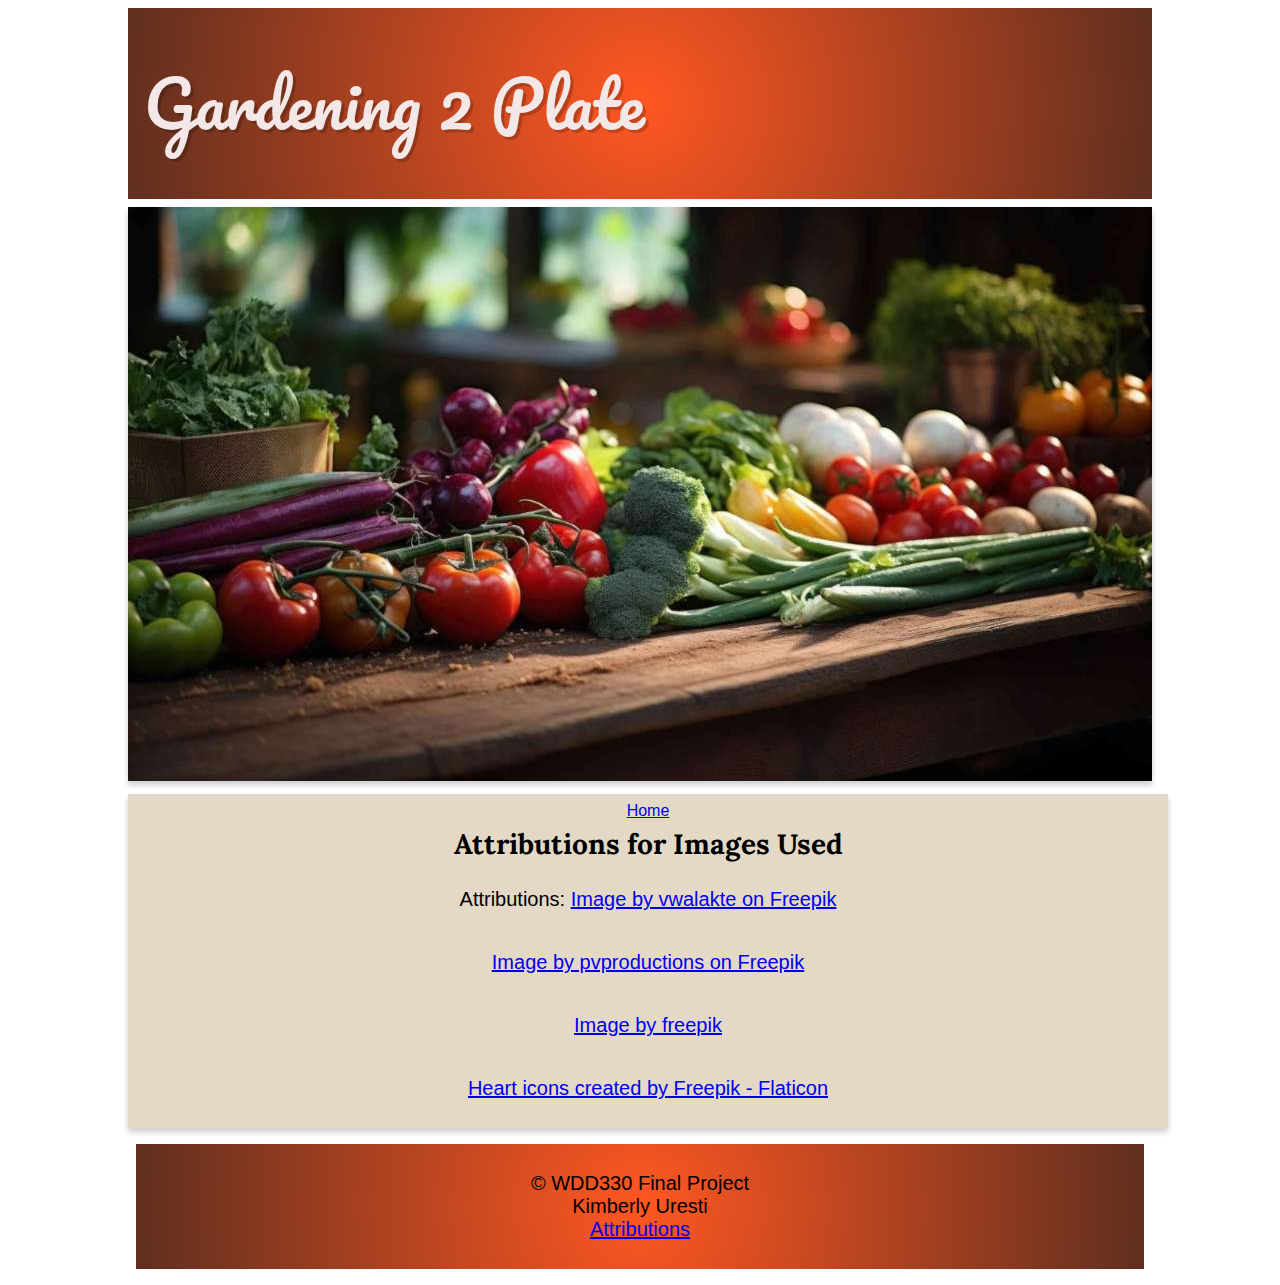
<file: attributions.html>
<!DOCTYPE html>
<html lang="en">
<head>
  <meta charset="UTF-8">
  <meta name="viewport" content="width=device-width, initial-scale=1.0">
  <title>Attributions</title>

  <!--Links-->

  <link rel="preconnect" href="https://fonts.googleapis.com" />
  <link rel="preconnect" href="https://fonts.gstatic.com" crossorigin />
  <link rel="shortcut" href="favicon_io/favicon.ico" />
  <link
    href="https://fonts.googleapis.com/css2?family=Lora:ital,wght@0,400..700;1,400..700&family=Open+Sans:ital,wght@0,300..800;1,300..800&family=Pacifico&display=swap"
    rel="stylesheet"
  />
  <link rel="stylesheet" href="styles/base.css" />
  <link rel="stylesheet" href="styles/normalize.css" />
  <link rel="stylesheet" href="styles/medium.css" />
  <link rel="stylesheet" href="styles/large.css" />
  <script src="scripts/main.js" type="module"></script>
</head>
 <!--Header-->
 
<body>
  <div class="header-container">
    <header id="main-header">  
    <main class="main-attributions">
      <a href="index.html">Home</a>
      <h1>Attributions for Images Used</h1>
      <p>Attributions: <a href="https://www.freepik.com/free-photo/vegetables-basket-sunlight_10585766.htm#fromView=search&page=1&position=4&uuid=d8134ceb-c1ee-4d8b-a6b7-f544be15f842">Image by vwalakte on Freepik</a></p>
      <p><a href="https://www.freepik.com/free-photo/composition-fresh-vegetables-blurred-vegetable-garden-background_62536107.htm#fromView=search&page=1&position=28&uuid=d8134ceb-c1ee-4d8b-a6b7-f544be15f842">Image by pvproductions on Freepik</a></p>
      <p><a href="https://www.freepik.com/free-photo/close-up-hand-holding-basket_19262542.htm#fromView=search&page=1&position=23&uuid=ea11fd7b-b7c8-42e2-9e62-edc23652fa65">Image by freepik</a></p>
      <p><a href="https://www.flaticon.com/free-icons/heart" title="heart icons">Heart icons created by Freepik - Flaticon</a></p>
    </main>
      
    </header>
    <footer id="main-footer">
      
    </footer>  
</body>
</html>
</file>
<file: styles/base.css>
:root {
  --heading-font: "Lora", serif;
  --paragraph-font: "Open-Sans", sans-serif;
  --card-title-font: "Pacifico", cursive;
  --main-font-color: #0d0d0d;
  --font-color-on-color: whitesmoke;
  --text-shadow: 2px 2px 0px rgba(0, 0, 0, 0.3);
  --box-shadow: 0 4px 6px rgba(0, 0, 0, 0.2);;
  --border: rgb(35, 34, 34);
  --primary-color: --#4CAF50;
  --accent1: #795548;
  --accent2: #FF5722;
  --accent3: #FFEB3B;
  --accent4: #E0E0E0;
  --accent5: #F44336;
  --accent6: #636CA8;
  --accent7: #8BC34A;
}

.content-container {
  width: 100%;
  padding: 0 2rem; 
  box-sizing: border-box; 
}

/*Overall body fonts*/
body {
  font-family: var(--paragraph-font);
  width: 100%;
  display: flex;
  flex-direction: column;
  align-items: center;
  justify-content: center;
}
h1,
h2,
h3,
h4,
h4,
h5,
h6 {
  font-family: var(--heading-font);
  font-size: 20px;
}
p {
  font-size: 16px;
}


/*Styling of the Header */
 .header {
  display: flex;
  flex-direction: column;
  align-items: center;
  width: 100%;
  height: 100%;
  object-fit: cover;
}


.header-title {
  
  background: radial-gradient(circle, rgba(255,87,34,1) 0%, rgba(98,47,31,1) 98%, rgba(139,195,74,1) 3100%);
  margin-top: .50rem;
  margin-bottom: .50rem;
  padding: 1rem;
}

.header-title h1 {
  font-family: var(--card-title-font);
  color: rgb(243, 231, 231);
  text-shadow: 3px 3px 0px rgba(0, 0, 0, 0.2);
  font-size: 1.75rem;
  font-weight: 500;
  padding: 0;
  text-align: left;
  box-shadow: var(--border);
}

/*Hero Image styling*/
.hero-container {
 width: 100%;
 height: 100%;
 object-fit: cover;
}

.hero-container img {
  object-fit: cover;
  width: 100%;
  height: 100%;
  box-shadow: var(--box-shadow);
}

/*main attributions style*/
/* main .home-page */
.main-attributions,
.home-page {
  background: #e3d9c6;
  background-size: cover;
  display: flex;
  flex-direction: column;
  justify-content: center;
  align-items: center;  
  margin-top: .5rem;
  width: 100%;
  min-height: 100%;
  box-shadow: var(--box-shadow);
  margin-bottom: 1rem;
}

.plant h2 {
  font-size: 1.5rem;
  padding: 1rem;
  text-align: center;
}

/*style user interaction*/
.plant-input {
  text-align: center;
}
#pName {
  height: .75rem;
  width: 40%;
  font-size: 1.25rem;
  border: .1rem solid var(--border);
  border-radius: .4rem;
  padding: 1rem;
}


.notFoundMessage {
  padding: 1rem;
}

.search-button-container {
  display: flex;
  flex-direction: row;
}

#search-button,
#clear-button {
  height: 2.25rem;
  width: 30%;
  padding: .6rem;
  border: .1rem solid var(--border);
  border-radius: .4rem;
  background: rgb(243,245,255);
  background: radial-gradient(circle, rgba(242,244,254,1) 40%, rgba(99,108,168,1) 96%, rgba(99,99,168,1) 3100%);
  color: var(--main-font-color);
  font-weight: 600;
   margin: .5rem;
  box-shadow: var(--box-shadow);
}

#favorite-plants {
  height: 2.25rem;
  width: 30%;
  padding: .6rem;
  border: .1rem solid var(--border);
  border-radius: .4rem;
  background: rgb(243,245,255);
  background: rgb(224,224,224);
  background: radial-gradient(circle, rgba(224,224,224,1) 4%, rgba(255,235,59,0.4010854341736695) 61%);
  color: var(--main-font-color);
  font-weight: 600;
  margin-bottom: 1.5rem; 
  box-shadow: var(--box-shadow);
  font-size: 1rem;
  margin: .5rem;
}

/*Plant Buttons*/

.plant-button {
  height: 2.5rem;
  background: rgb(139,195,74);
  background: radial-gradient(circle, rgba(139,195,74,0.6839985994397759) 6%, rgba(76,175,80,0.5467436974789917) 64%);
  font-family: var(--heading-font);
  font-weight: 600;
  font-size: 1.rem;
  width: 95%;
  border: .1rem solid var(--border);
  border-radius: .4rem;
  box-shadow: 0 4px 6px rgba(0, 0, 0, 0.2);
}

.plant-button-list {
  list-style: none;
  display: flex;
  flex-direction: column;
  align-items: center;
  justify-content: center;
  margin: 1rem;
}

/*Slide Info card*/

.plant-card-container {
  display: flex;
  flex-direction: column;
  flex-wrap: wrap;
  justify-content: center;
  align-items: center;
  background: #e3d9c6;
}

.card {
  margin: 2.25rem;
  position: relative;
  width: 14rem;
  height: 21rem;
  box-shadow: var(--box-shadow);
}

.card-title {
  display: block;
  text-align: center;
  color: var(--font-color-on-color);
  background: radial-gradient(circle, rgba(139,195,74,1) 0%, rgba(76,175,80,1) 98%, rgba(255,235,59,1) 3100%);
  padding: 0;
  margin: 0;
  height: 2rem;
  border-top-right-radius: 1.25rem;
  border-top-left-radius: 1.25rem;
}

.card-images {
  width: 100%;
  height: 98%;
  object-fit: cover;
  display: block;
  position: relative;
}

.card-slide {
  display: block;
  font-size: 1.2rem;
  position: absolute;  
  top: 0;
  height: 23rem;
  width: 14rem;
  object-fit: cover;
  opacity: 0;
  padding-left: .8rem;
  background-color: var(--accent4);
  overflow-y: scroll;
  transition: 0.8s ease;
  border-radius: .4rem;
  word-break: break-all;
  overflow-wrap: break-word;
}

.card-slide p {
  font-size: 1rem;
  margin: .5rem;
}

.card-desc{
  margin-left: 1rem;
}
.card-desc h2{
  font-family: var(--card-title-font);
}

.card:hover .card-slide {
  opacity: 1;
  /*height: 100%;*/
}

h1.card-title {
  font-size: 2.8rem;
  color: var(--font-color-on-color);
  margin: 2.5rem 0 1.25rem 0;
  text-align: center;
}

.card-front-bottom {
  display: block;
  text-align: center;
  color: var(--font-color-on-color);
  background: radial-gradient(circle, rgba(139,195,74,1) 0%, rgba(76,175,80,1) 98%, rgba(255,235,59,1) 3100%);
  padding: 2%;
  margin: 0;
  height: .25rem;
  border-bottom-right-radius: 1.25rem;
  border-bottom-left-radius: 1.25rem;
}

/* Footer Styling */

footer {
  background: radial-gradient(circle, rgba(255,87,34,1) 0%, rgba(98,47,31,1) 98%, rgba(139,195,74,1) 3100%);
  margin: .5rem;
  width: 100;
  height: 70%;
  box-shadow: var(--border);
}

.footer-info {
  padding: .5rem;
  text-align: center;
  margin: 1rem;
}

/*style attributions page*/
.main-attributions {
  display: flex;
  flex-direction: column;
  justify-content: center;
  align-items: center;
  padding: .5rem;
  box-shadow: var(--box-shadow);
}

.main-attributions h1 {
  font-size: 1.75rem;
  margin: .5rem;
  text-align: center;
}
































/*Cards that wern't responsive
I still wanted them on my github because 
the effects are fun*/
/* Flip over card styling */
/*.plant-card-container {
  display: grid;  
}

.card-body {
  display: flex;
  transform-style: preserve-3d;
  transition:0.707s ;
}

.cards {
  perspective: 40rem;
  grid-gap: 1.5rem;
  grid-auto-rows: 1fr;
  background: var(--accent4);
  grid-template-columns: repeat(auto-fit, minmax(20rem, 1fr));
}
.card-front,
.card-back {
  min-width: 100%;
  mix-blend-mode: multiply;
  backface-visibility: hidden;
  min-width: 100%;
}

.card-back {
  transform: translate(-100%, 0);
  transform: rotateX(-180deg) translate(-100%, 0);
}

.cards:hover &, .cards:focus & {
  transform: rotateX(-180 deg);
}
  
 /*Flip Card styling*/
/* CSS reset*/
/**,
*::after,
*::before {
  box-sizing: inherit;
  margin: 0;
  padding: 0;
}

/* Typography */

/* Headings */

/* Main heading for card's front cover */
/*.inside-page__heading {
  padding-bottom: 1rem;
  width: 100%;
}

svg {
  width: 5rem;
  height: 5rem;
}
/*For both inside page's heading and the Title on card front*/
/*.card-front__text-title,
.inside-page__heading {
  font-size: .75rem;
  font-weight: 500;
  margin-top: .2rem;
}

.inside-page__heading,
.card-front__text-title {
  color: var(--primary-color);
  font-size: 1rem;
}

/*Front cover*/
/*.card-front__tp {
  color: #fafbfa;
}

/*front button styling*/
/*h2#card-front__text-title {
  color: var(--main-font-color);
  font-family: var(--heading-font);
  font-size: 100%;
}

button.card-front-button {
  height: 2.75rem;
  border-radius: .4rem;
  border: .1rem solid var(--border);
  background-color: var(--accent7);
  color: var(--font-color-on-color);
  width: 100%;
  
}

/*Back cover*/
/*.card-desc {
  color: #333;
}

/* Icons styling */
/*.card-front__icon {
  fill: #fafbfa;
  font-size: 3vw;
  height: 3.25rem;
  margin-top: -.5rem;
  width: 3.25rem;
  height: 100%;
  width: 100%;
  transform: rotateX(180deg);
}

/* Favorite Button styles */


/* Layout structure */
/*.outside-plant-card-container {
  
  display: flex;
  flex-direction: column;
  justify-content: center;
  height: 100vh;
  width: 100%;
  box-sizing: border-box;
}
.plant-info {
  position: relative;  
  display: grid;
  grid-column: 1fr;
  grid-row: auto;
  height: 100%;
  width: 100%;
  align-items: center;
  flex-wrap: nowrap;
  padding: 1.5rem;
}

/* Container to hold all cards in one place */
/*.card-area {
  height: 100%;
}

/* Card styling */
/* Area to hold an individual card */
/*.card-section {
  align-items: center;
  display: flex;
  height: 100%;
  justify-content: center;
  width: 100%;
}

/* A container to hold the flip card and the 
inside page*/
/*.card {
  background-color: rgba(0, 0, 0, .05);
  box-shadow: -.1rem 1.7rem 6.6rem -3.2rem rgba(0, 0, 0, 0.5);
  height: 18rem;
  position: relative;
  transition: all 1s ease;
  width: 18rem;
  margin-bottom: 3rem;
  margin-top: 1rem;
  list-style-type: none;
}

/*Flip care - covering boththe front and inside front page */

/*An outer container to hold the flip card. This excludes
the inside page */
/*.flip-card {
  height: 18rem;
  perspective: 100rem;
  position: absolute;
  right: 0;
  transition: all 1s ease;
  visibility: hidden;
  width: 18rem;
  z-index: 100;
}

/*The outer container's visibility is set to hidden.
This is to make everything within the container NOT set
to hidden */
/* This is done so content in the inside page can be selected */
/*.flip-card > * {
  visibility: visible;
}

/* An inner container to hold the flip card. This excludes
the inside page */
/*.flip-card__container {
  height: 100%;
  position: absolute;
  right: 0;
  transform-origin: top;
  transform-style: preserve-3d;
  transition: all 1s ease;
  width: 100%;
}

.card-front,
.card-back {
  backface-visibility: hidden;
  height: 100%;
  right: 0;
  
  top: 0;
  width: 100%;
}

/* Styling for the front side of the flip card */

/*Container for the front side */
/*.card-front {
  background-color: #fafbfa;
  height: 18rem;
  width: 18rem;
}

/* Front side's top section */
/*.card-front__tp {
  align-items: center;
  clip-path: polygon(0 0, 100% 0, 100% 90%, 57% 90%, 50% 100%, 43% 90%, 0 90%);
  display: flex;
  flex-direction: column;
  height: 15rem;
  justify-content: center;
  padding: .75rem;
}

/* Front card's bottom section */
/*.card-front__bt {
  align-items: center;
  display: flex;
  justify-content: center;
}

/*Styling for the back side of the flip card */

/*.card-back {
  background-color: #fafbfa;
  transform: rotateY(180deg);
}

.picture_container {
  clip-path: polygon(0% 0%, 100% 0%, 90% 50%, 100% 100%, 0% 100%);
  height: auto;
  min-height: 100%;
  object-fit: cover;
  width: 100%;
}

/* Inside Page */
/*.inside-page {
  background-color: #fafbfa;
  box-shadow: inset 20rem 0px 5rem - 2.5rem rgba(0, 0, 0, 0.25);
  height: 100%;
  padding: 1rem;
  position: absolute;
  right: 0;
  transition: all 1s ease;
  width: 18rem;
  z-index: 1;
}*/

/*.inside-page__container {
  word-wrap: break-word;
  display: flex;
  flex-direction: column;
  text-align: left;
  height: 100%;
  width: 100%;
  padding: 1rem;
}

h2.inside-page__container  {
  font-family: var(--heading-font);
  font-size: 1rem;
  text-align: left;
}

.card-desc {
  font-size: .95rem;
  padding: .1rem;
}

/* Functionality */
/* This is to keep the card centered (within its container) when opened */
/*.card:hover {
  box-shadow: -1rem 1.7rem 6.6rem -3.2rem rgba(0, 0, 0, 0.75);
  /*width: 30rem;*/
/*}

.card:hover .flip-card__container {
  transform: rotateX(-180deg);
}

/* When the card is hovered, the shadow on the inside page will shrink to the left */
/*.card:hover .inside-page {
  box-shadow: inset 1rem 0px 5rem -2.5rem rgba(0, 0, 0, 0.1);
  transform: translateY(-2em);
}
</file>
<file: styles/medium.css>
/*35em is also 560px when basefont is 16px */
@media only screen and (min-width: 35em) {
  h1,
  h2,
  h3,
  h4,
  h4,
  h5,
  h6 {
    font-family: var(--heading-font);
    font-size: 28px;
  }
  p {
    font-size: 24px;
  }

  .header-title h1 {
    font-size: 4rem;
  }

  .plant h2 {
    font-size: 2.5rem;
  }

  #search-button,
  #clear-button {
    height: 3.25rem;
    font-size: 1.5rem;
  }

  #favorite-plants {
    height: 3.25rem;
    font-size: 1.5rem;
  }

  #pName {
    height: 1rem;
    font-size: 2.25rem;
  }

  .plant-button {
    height: 3.5rem;
    font-size: 1rem;
    width: 100%;
  }

  .card-title {
    height: 3.5rem;
    font-size: 2.5rem;
  }

  .card-slide {
    font-size: 2.5rem;
  }
}
</file>
<file: styles/large.css>
/* 64em is also 1028px when basefont is 16px */
@media only screen and (min-width: 64em) {
    /*--Header large view */
    body {
        max-width: 100%;
    }
    h1,
    h2,
    h3,
    h4,
    h4,
    h5,
    h6 {
      font-family: var(--heading-font);
      font-size: 32px;
    }
    p {
      font-size: 20px;
    }

    #search-button {
      margin-left: 17.5rem;
    }
    
    #clear-button {  
      margin-left: 1rem;
    }

    .plant-button {
      font-size: 1.65rem;
    }
    .card {
      margin: 2.25rem;
      width: 21rem;
      height: 27rem;
    }

    .card-slide {
      font-size: 1.2rem; 
      height: 30rem;
      width: 21rem;
    }
    
     
 

}
</file>
